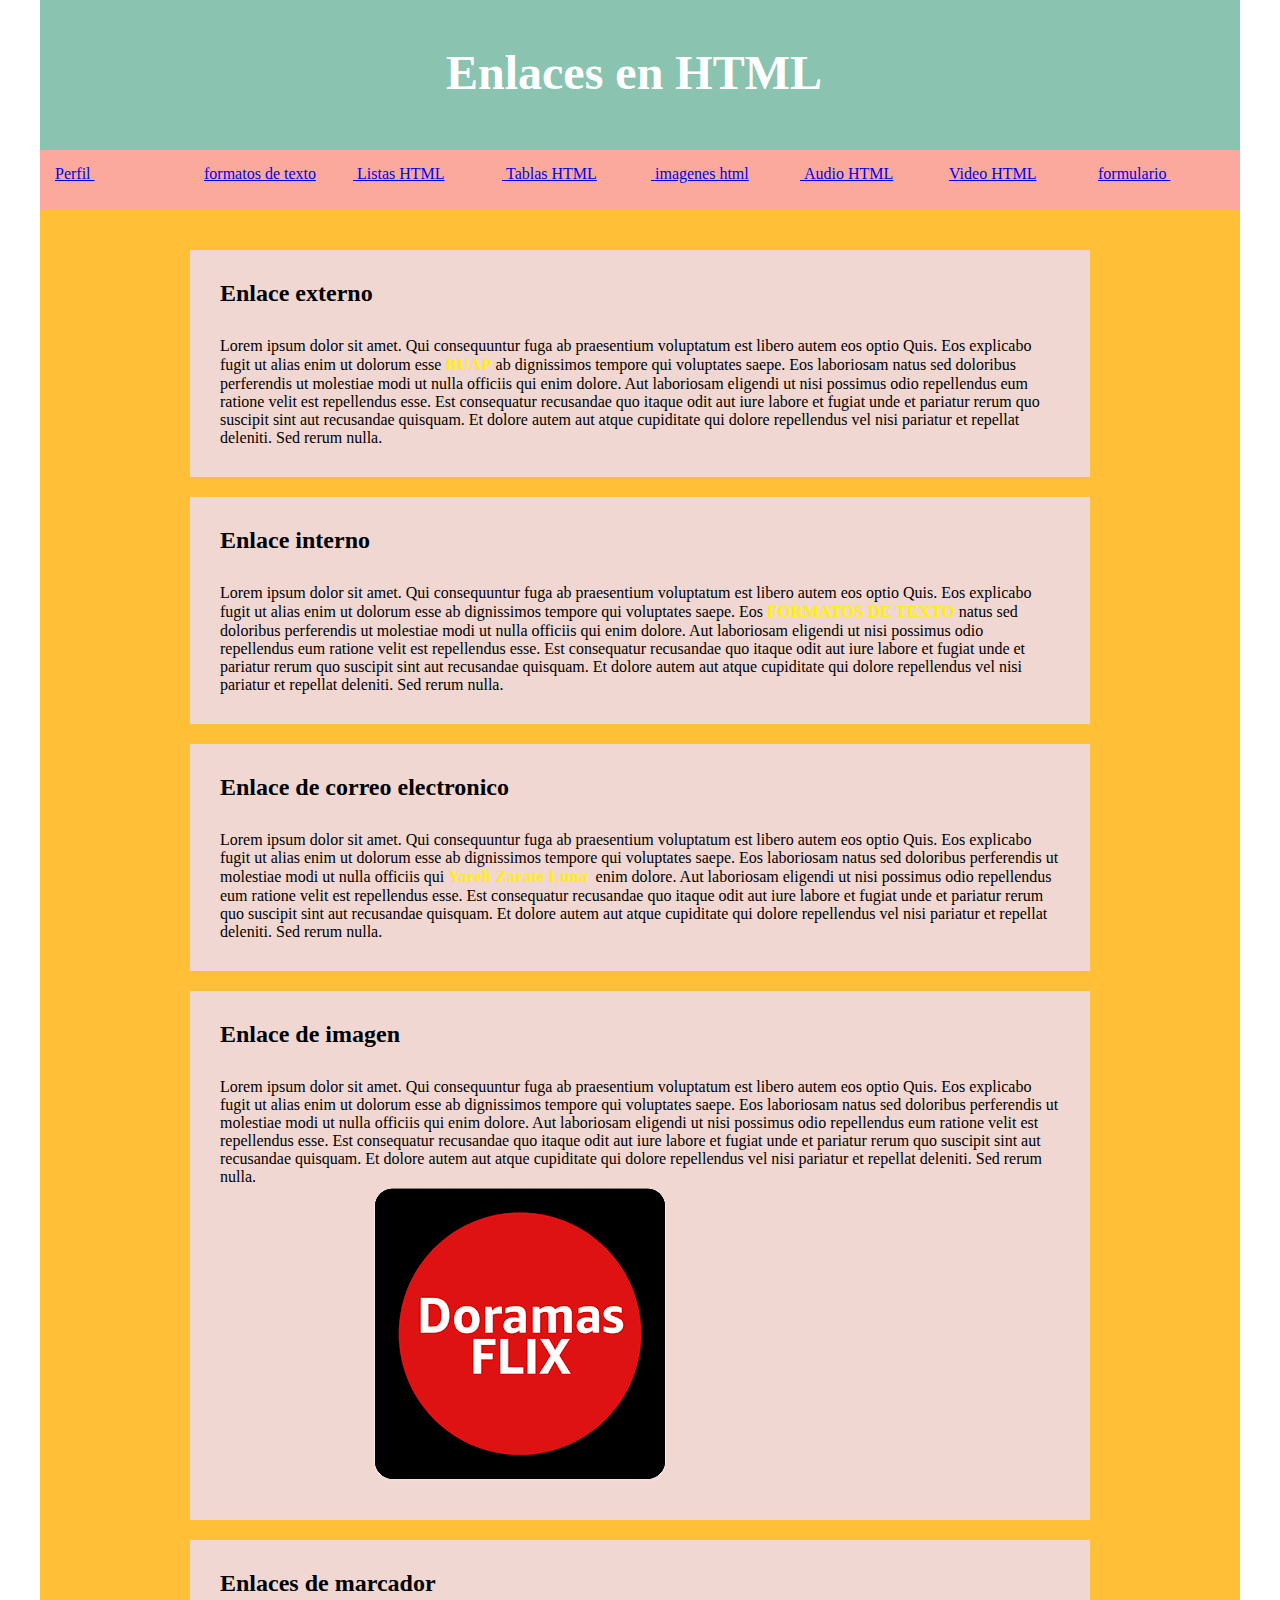
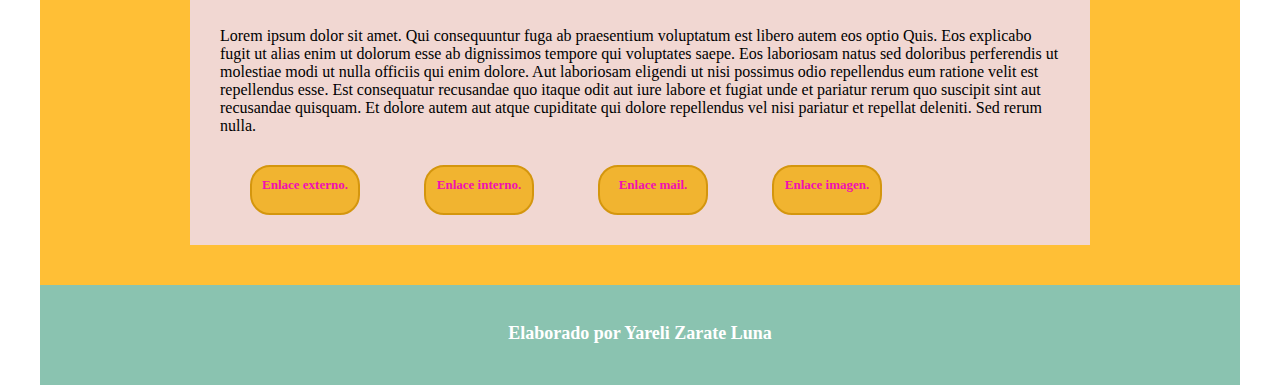
<file: HTML/enlaces.html>
<!doctype html>
<html>
<head>
<meta charset="utf-8">
<title>enlaces</title>
<link href="style_page_2.css" rel="stylesheet" type="text/css">
</head>

<body>
<header>
  <h1>Enlaces en HTML&nbsp;</h1>
</header>
<nav> 
	<ul id="Menu">
	<li><a href="../index.html">Perfil&nbsp;</a></li>
    <li><a href="formatos.html">formatos de texto</a></li>
    <li><a href="listas.html">&nbsp;Listas HTML</a></li>
    <li><a href="tablas.html">&nbsp;Tablas HTML</a></li>
   <li><a href="imagenes.html">&nbsp;imagenes html</a></li>
    <li><a href="audio.html">&nbsp;Audio HTML</a></li>
    <li><a href="video.html">Video HTML</a></li>
    <li><a href="formulario.html">formulario&nbsp;</a></li>
  </ul>
	</nav>
<main>
  <section>
    <h2 id="m1">Enlace externo</h2>
    <p>Lorem ipsum dolor sit amet. Qui consequuntur fuga ab praesentium voluptatum est libero autem eos optio Quis. Eos explicabo fugit ut alias enim ut dolorum esse <a href="https://www.buap.mx" title="Benemerita Universidad Aútonoma de Puebla" target="_self">BUAP</a> ab dignissimos tempore qui voluptates saepe. Eos laboriosam natus sed doloribus perferendis ut molestiae modi ut nulla officiis qui enim dolore. Aut laboriosam eligendi ut nisi possimus odio repellendus eum ratione velit est repellendus esse.
Est consequatur recusandae quo itaque odit aut iure labore et fugiat unde et pariatur rerum quo suscipit sint aut recusandae quisquam. Et dolore autem aut atque cupiditate qui dolore repellendus vel nisi pariatur et repellat deleniti. Sed rerum nulla.
</p>
  </section>
  <section>
    <h2 id="m2">Enlace interno&nbsp;</h2>
    <p>Lorem ipsum dolor sit amet. Qui consequuntur fuga ab praesentium voluptatum est libero autem eos optio Quis. Eos explicabo fugit ut alias enim ut dolorum esse ab dignissimos tempore qui voluptates saepe. Eos <a href="formatos.html" target="_blank">FORMATOS DE TEXTO</a> natus sed doloribus perferendis ut molestiae modi ut nulla officiis qui enim dolore. Aut laboriosam eligendi ut nisi possimus odio repellendus eum ratione velit est repellendus esse.
      Est consequatur recusandae quo itaque odit aut iure labore et fugiat unde et pariatur rerum quo suscipit sint aut recusandae quisquam. Et dolore autem aut atque cupiditate qui dolore repellendus vel nisi pariatur et repellat deleniti. Sed rerum nulla. </p>
  </section>
  <section>
    <h2 id="m3">Enlace de correo electronico</h2>
    <p>Lorem ipsum dolor sit amet. Qui consequuntur fuga ab praesentium voluptatum est libero autem eos optio Quis. Eos explicabo fugit ut alias enim ut dolorum esse ab dignissimos tempore qui voluptates saepe. Eos laboriosam natus sed doloribus perferendis ut molestiae modi ut nulla officiis qui <a href="mailto: yareli.zaratel@alumno.buap.mx">Yareli Zarate Luna</a>&nbsp; enim dolore. Aut laboriosam eligendi ut nisi possimus odio repellendus eum ratione velit est repellendus esse.
    Est consequatur recusandae quo itaque odit aut iure labore et fugiat unde et pariatur rerum quo suscipit sint aut recusandae quisquam. Et dolore autem aut atque cupiditate qui dolore repellendus vel nisi pariatur et repellat deleniti. Sed rerum nulla. </p>
  </section>
  <section>
    <h2 id="m4">Enlace de imagen</h2>
    <p>Lorem ipsum dolor sit amet. Qui consequuntur fuga ab praesentium voluptatum est libero autem eos optio Quis. Eos explicabo fugit ut alias enim ut dolorum esse ab dignissimos tempore qui voluptates saepe. Eos laboriosam natus sed doloribus perferendis ut molestiae modi ut nulla officiis qui enim dolore. Aut laboriosam eligendi ut nisi possimus odio repellendus eum ratione velit est repellendus esse.
      Est consequatur recusandae quo itaque odit aut iure labore et fugiat unde et pariatur rerum quo suscipit sint aut recusandae quisquam. Et dolore autem aut atque cupiditate qui dolore repellendus vel nisi pariatur et repellat deleniti. Sed rerum nulla. </p>
  <a href="https://doramasflix.co/" target="_blank"> <img src="../MEDIOS/unnamed (1).png" width="600" height="300" alt=""/> </a> </section>
  <section>
    <h2>Enlaces de marcador&nbsp;</h2>
    <p>Lorem ipsum dolor sit amet. Qui consequuntur fuga ab praesentium voluptatum est libero autem eos optio Quis. Eos explicabo fugit ut alias enim ut dolorum esse ab dignissimos tempore qui voluptates saepe. Eos laboriosam natus sed doloribus perferendis ut molestiae modi ut nulla officiis qui enim dolore. Aut laboriosam eligendi ut nisi possimus odio repellendus eum ratione velit est repellendus esse.
      Est consequatur recusandae quo itaque odit aut iure labore et fugiat unde et pariatur rerum quo suscipit sint aut recusandae quisquam. Et dolore autem aut atque cupiditate qui dolore repellendus vel nisi pariatur et repellat deleniti. Sed rerum nulla. </p>
    <ul id="menu_interno">
      <li><a href="#m1">Enlace externo.</a></li>
      <li><a href="#m2">Enlace interno.</a></li>
      <li><a href="#m3">Enlace mail.</a></li>
      <li><a href="#m4">Enlace imagen.</a></li>
    </ul>
  </section>
</main>
<footer>
  <h6>Elaborado por Yareli Zarate Luna</h6>
</footer>
</body>
</html>
</file>
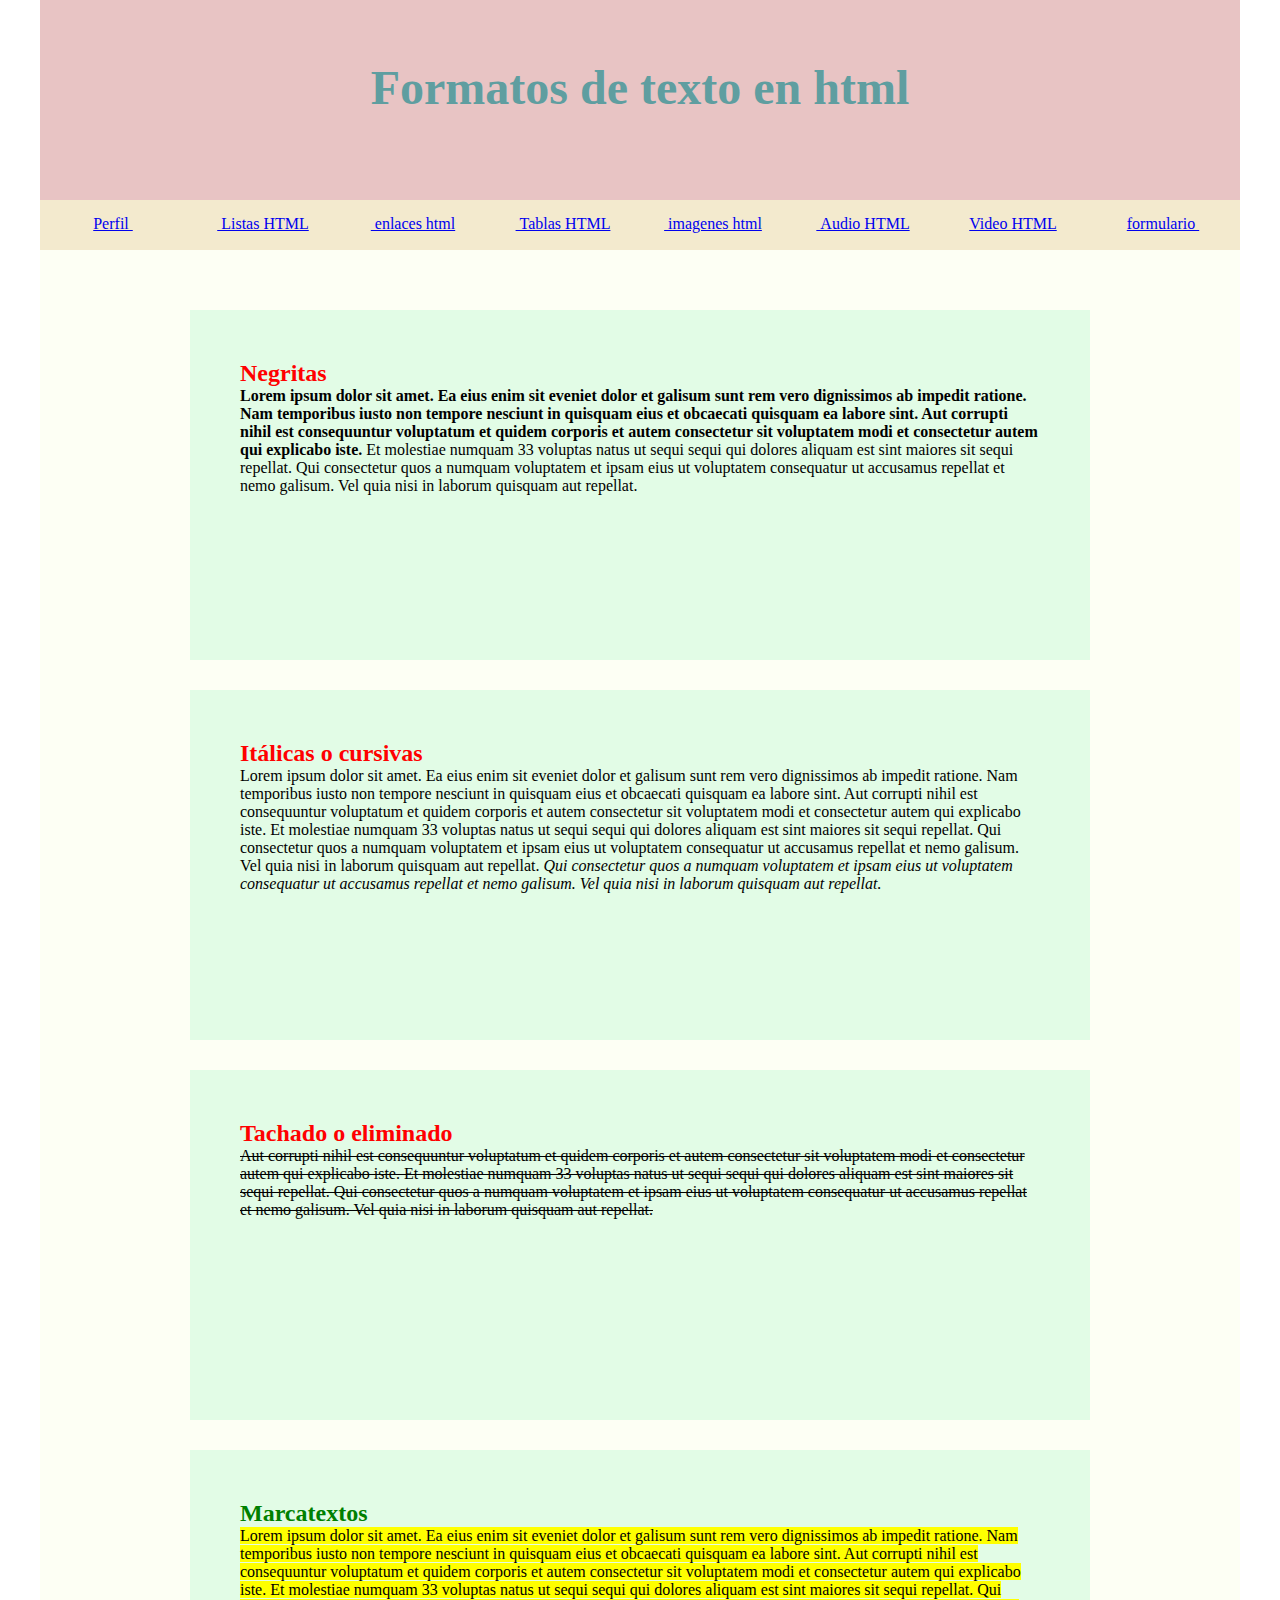
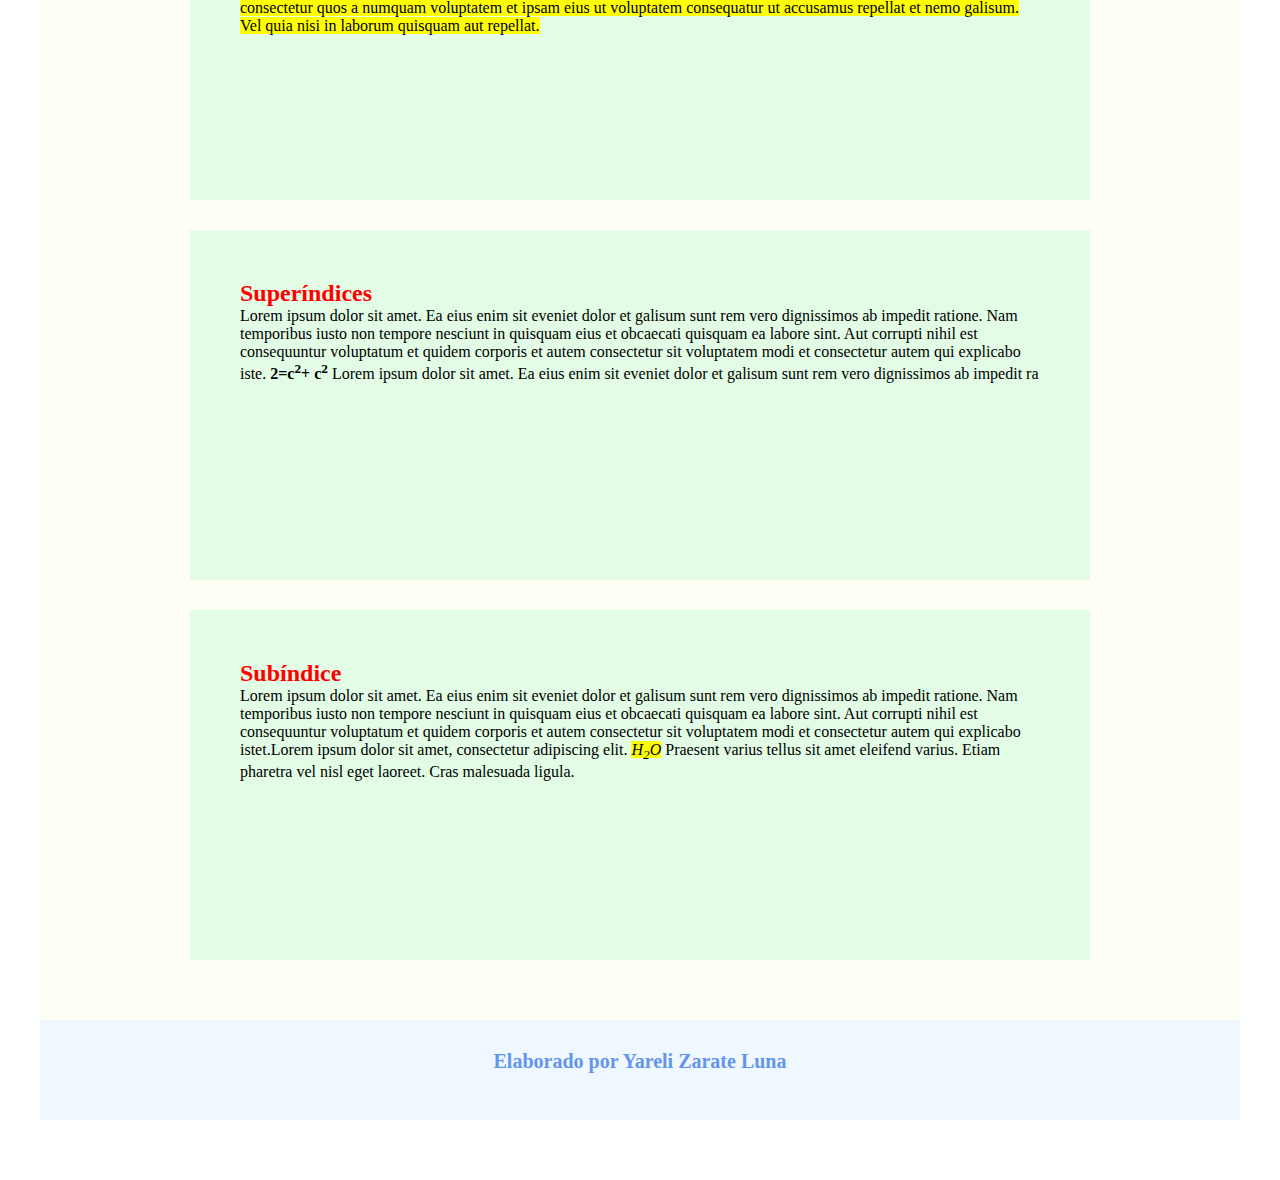
<file: HTML/formatos.html>
<h tml>
	<head>
	<title>formatos de texto</title>
		<style type="text/css">
			*{
				margin: 0;
				padding: 0;
			}
			header, nav,main,footer{
				width: 1200px;
				margin: 0 auto;
			}
			  header{
				height: 200px;
				background-color: #E8C4C4;
			}
			nav{
    height: 50px;
    background-color: #F3EACE;
    color: #FC9697;
			}    
			main{
				height: auto;   
				background-color: #FDFFF4;
				padding: 30px 0;
			}
			footer{
				height: 100px;
				background-color: aliceblue;
			}
			header h1{
    width: 900px;
    height: 90px;
    margin: 0 auto;
    color: cadetblue;
    text-align: center;
    padding: 60PX;
    font-weight: bold;
    font-size: 48px;
			}	
			footer h6 {
				width: 800px;
				height: inherit;
				margin: 0 auto;
				color: cornflowerblue;
				text-align: center;
			}
			h2{
			   color:red;
			   }	
			p{
				color:black;
			}
			section{
				width: 800px;
				height: 250px; 
				background: #E2FCE6;
				margin: 30px auto;
				padding: 50px;
					
			}
			   #menu {
    padding-left: 0px;
    width: 110%;
}
        #menu li {
    width: 116px;
    padding: 15;
    display: inline-block;
    text-align: center;
}
        body footer h6 {
    font-size: 20px;
    padding: 30PX;
    text-align: center;
}
        </style>	   
	</head>

	<body>
		<header>
			<h1>Formatos de texto en html</h1>
		</header>
		<nav>
		  <ul id="menu">
	<li><a href="../index.html">Perfil&nbsp;</a></li>
    <li><a href="listas.html">&nbsp;Listas HTML</a></li>
    <li><a href="enlaces.html">&nbsp;enlaces html</a></li>
    <li><a href="tablas.html">&nbsp;Tablas HTML</a></li>
    <li><a href="imagenes.html">&nbsp;imagenes html</a></li>
    <li><a href="audio.html">&nbsp;Audio HTML</a></li>
    <li><a href="video.html">Video HTML</a></li>
    <li><a href="formulario.html">formulario&nbsp;</a></li>
	      </ul>
		</nav>
		<main>
			<section>
				<h2>Negritas</h2>
				<b><p>Lorem ipsum dolor sit amet. Ea eius enim sit eveniet dolor et galisum sunt rem vero dignissimos ab impedit ratione. Nam temporibus iusto non tempore nesciunt in quisquam eius et obcaecati quisquam ea labore sint. Aut corrupti nihil est consequuntur voluptatum et quidem corporis et autem consectetur sit voluptatem modi et consectetur autem qui explicabo iste.</b> Et molestiae numquam 33 voluptas natus ut sequi sequi qui dolores aliquam est sint maiores sit sequi repellat. Qui consectetur quos a numquam voluptatem et ipsam eius ut voluptatem consequatur ut accusamus repellat et nemo galisum. Vel quia nisi in laborum quisquam aut repellat.
				</p>
			</section>
			<section>
				<h2>Itálicas o cursivas</h2>
				<p>
				Lorem ipsum dolor sit amet. Ea eius enim sit eveniet dolor et galisum sunt rem vero dignissimos ab impedit ratione. Nam temporibus iusto non tempore nesciunt in quisquam eius et obcaecati quisquam ea labore sint. Aut corrupti nihil est consequuntur voluptatum et quidem corporis et autem consectetur sit voluptatem modi et consectetur autem qui explicabo iste. Et molestiae numquam 33 voluptas natus ut sequi sequi qui dolores aliquam est sint maiores sit sequi repellat. Qui consectetur quos a numquam voluptatem et ipsam eius ut voluptatem consequatur ut accusamus repellat et nemo galisum. Vel quia nisi in laborum quisquam aut repellat. <i> Qui consectetur quos a numquam voluptatem et ipsam eius ut voluptatem consequatur ut accusamus repellat et nemo galisum. Vel quia nisi in laborum quisquam aut repellat.</i>
				</p>
			</section>
			<section>
				<h2>Tachado o eliminado</h2>
				<p>
				<del> Aut corrupti nihil est consequuntur voluptatum et quidem corporis et autem consectetur sit voluptatem modi et consectetur autem qui explicabo iste. Et molestiae numquam 33 voluptas natus ut sequi sequi qui dolores aliquam est sint maiores sit sequi repellat. Qui consectetur quos a numquam voluptatem et ipsam eius ut voluptatem consequatur ut accusamus repellat et nemo galisum. Vel quia nisi in laborum quisquam aut repellat.
				</p>	
			</section>
			<section>
				<h2 style="color:green;">Marcatextos</h2>
				<p>
				<mark>Lorem ipsum dolor sit amet. Ea eius enim sit eveniet dolor et galisum sunt rem vero dignissimos ab impedit ratione. Nam temporibus iusto non tempore nesciunt in quisquam eius et obcaecati quisquam ea labore sint. Aut corrupti nihil est consequuntur voluptatum et quidem corporis et autem consectetur sit voluptatem modi et consectetur autem qui explicabo iste. Et molestiae numquam 33 voluptas natus ut sequi sequi qui dolores aliquam est sint maiores sit sequi repellat. Qui consectetur quos a numquam voluptatem et ipsam eius ut voluptatem consequatur ut accusamus repellat et nemo galisum. Vel quia nisi in laborum quisquam aut repellat.
				</p>	
			</section>
			<section>
				<h2>Superíndices</h2>
				<p style="color: black;">
				Lorem ipsum dolor sit amet. Ea eius enim sit eveniet dolor et galisum sunt rem vero dignissimos ab impedit ratione. Nam temporibus iusto non tempore nesciunt in quisquam eius et obcaecati quisquam ea labore sint. Aut corrupti nihil est consequuntur voluptatum et quidem corporis et autem consectetur sit voluptatem modi et consectetur autem qui explicabo iste. <b h<sup>2</sup>=c<sup>2</sup>+ c<sup>2</sup></b> </b> Lorem ipsum dolor sit amet. Ea eius enim sit eveniet dolor et galisum sunt rem vero dignissimos ab impedit ra
				</p>	
			</section>			<section>
				<h2>Subíndice</h2>
				<p>
				Lorem ipsum dolor sit amet. Ea eius enim sit eveniet dolor et galisum sunt rem vero dignissimos ab impedit ratione. Nam temporibus iusto non tempore nesciunt in quisquam eius et obcaecati quisquam ea labore sint. Aut corrupti nihil est consequuntur voluptatum et quidem corporis et autem consectetur sit voluptatem modi et consectetur autem qui explicabo istet.Lorem ipsum dolor sit amet, consectetur adipiscing elit. <mark><i>H<sub>2</sub>O</i></mark> Praesent varius tellus sit amet eleifend varius. Etiam pharetra vel nisl eget laoreet. Cras malesuada ligula.
				</p>	
			</section>
		</main>
		<footer>
                                    <h6> Elaborado por Yareli Zarate Luna </h6>
                       </footer>
	<body>
</html>
</file>
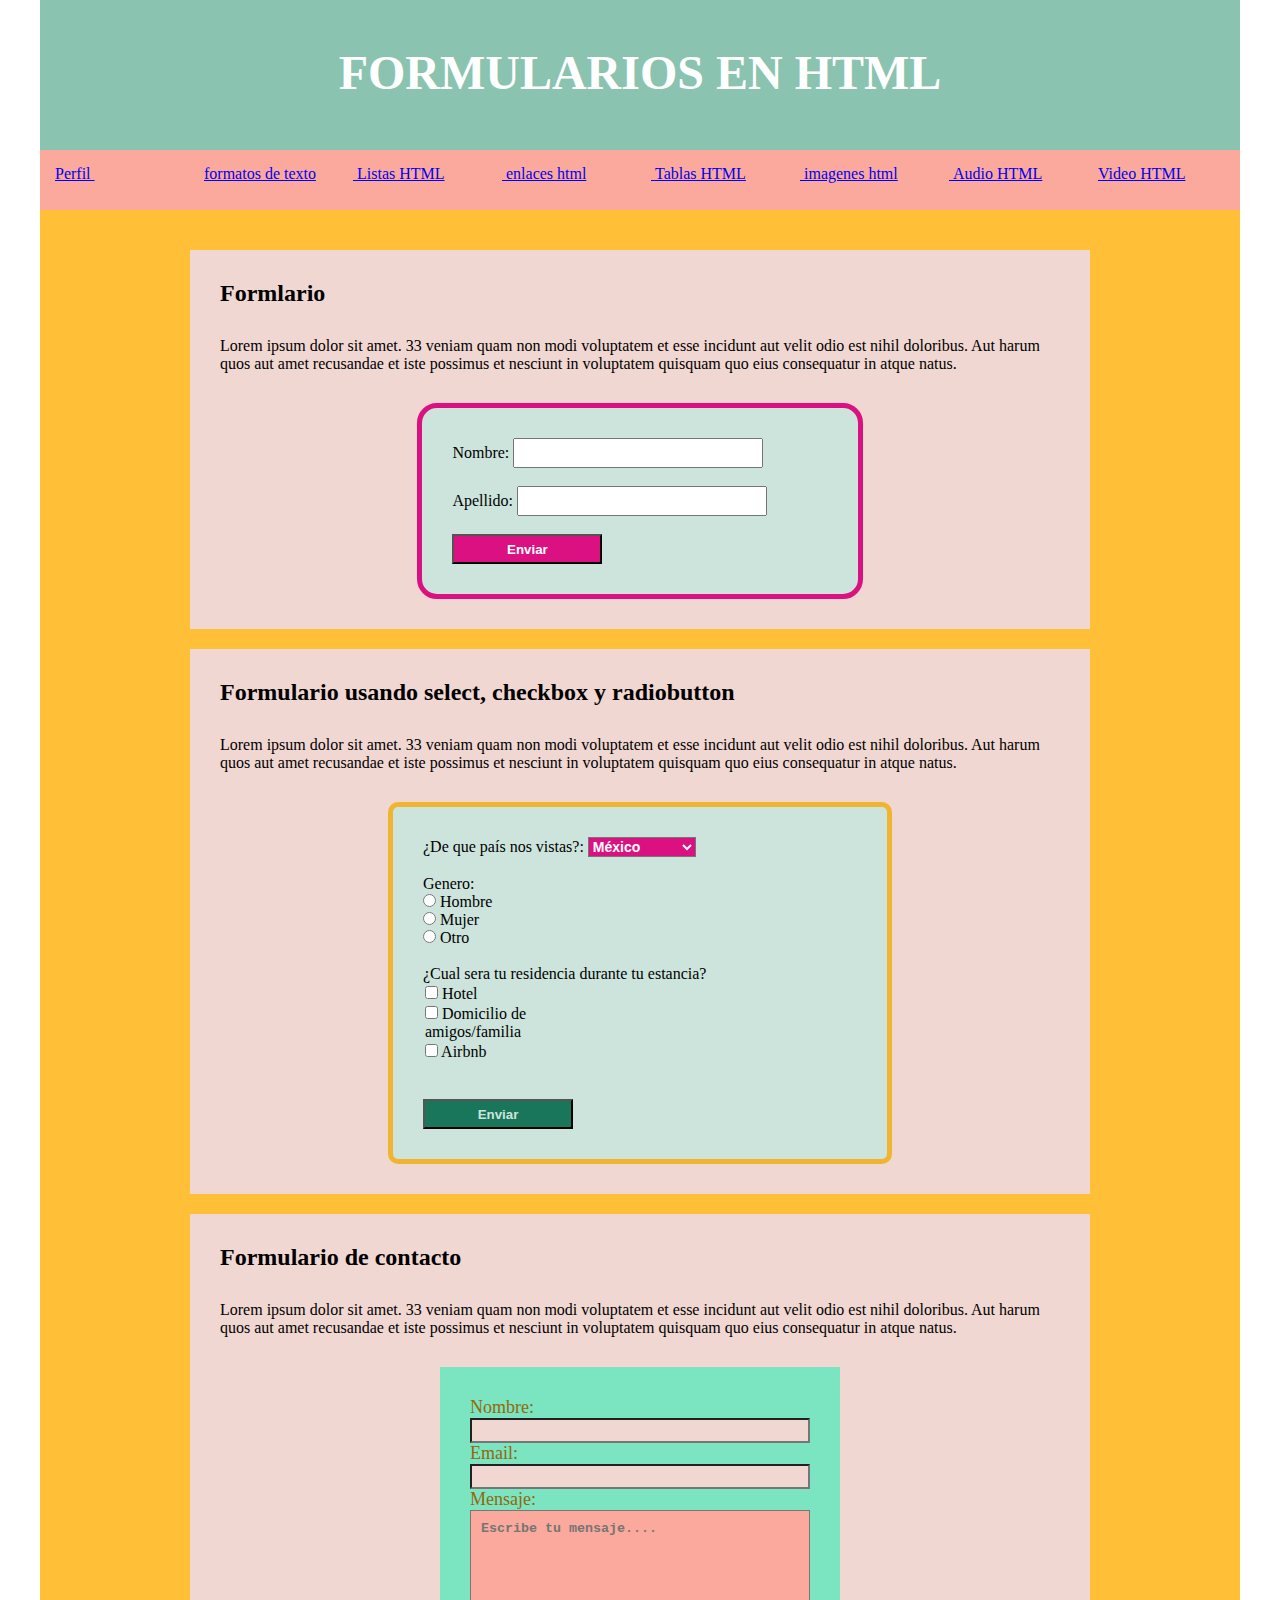
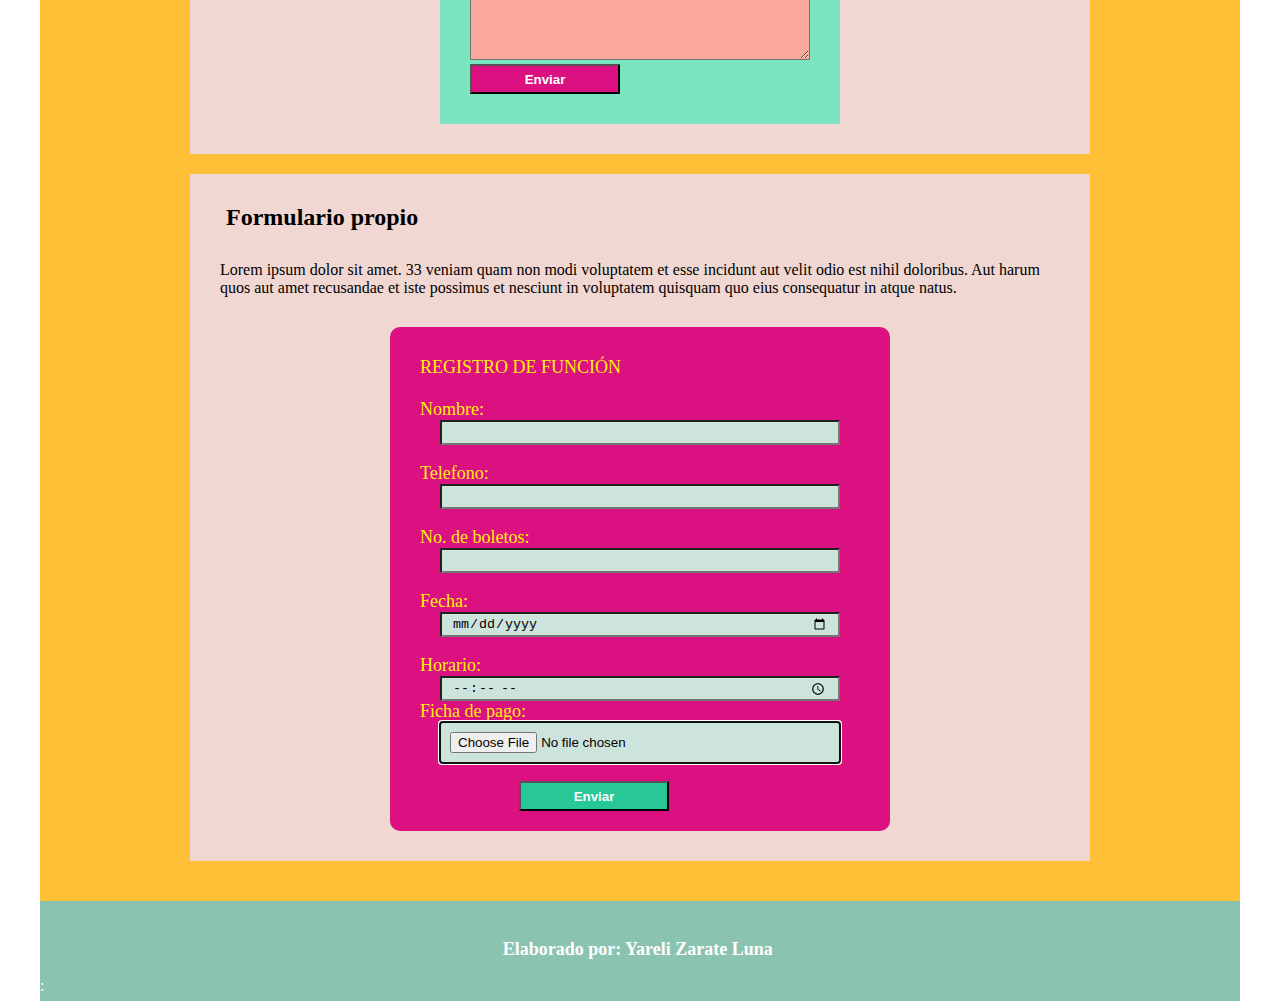
<file: HTML/formulario.html>
<!doctype html>
<html>
<head>
<meta charset="utf-8">
<title>formularios</title>
<link href="style_page_2.css" rel="stylesheet" type="text/css">
</head>
<body>
<header>
  <h1>FORMULARIOS EN HTML</h1>
</header>
    <nav>
	<ul id="Menu">
	<li><a href="../index.html">Perfil&nbsp;</a></li>
   <li><a href="formatos.html">formatos de texto</a></li>
    <li><a href="listas.html">&nbsp;Listas HTML</a></li>
    <li><a href="enlaces.html">&nbsp;enlaces html</a></li>
    <li><a href="tablas.html">&nbsp;Tablas HTML</a></li>
    <li><a href="imagenes.html">&nbsp;imagenes html</a></li>
    <li><a href="audio.html">&nbsp;Audio HTML</a></li>
    <li><a href="video.html">Video HTML</a></li>
	</ul>	
	</nav>
<main>
  <section>
    <h2>Formlario</h2>
    <p>Lorem ipsum dolor sit amet. 33 veniam quam non modi voluptatem et esse incidunt aut velit odio est nihil doloribus. Aut harum quos aut amet recusandae et iste possimus et nesciunt in voluptatem quisquam quo eius consequatur in atque natus.</p>
    <form id="form1" name="form1" method="post">
      <label for="NOMBRE">Nombre:</label>
      <input type="text" name="NOMBRE" id="NOMBRE">
		<br> <br>
		
      <label for="textfield">Apellido:</label>
      <input type="text" name="apellido" id="apellido">
		<br> <br>
		
      <input type="submit" name="boton1" id="boton1" value="Enviar">
      
    </form>
  </section>
  <section>
    <h2>Formulario usando select, checkbox y radiobutton</h2>
    <p>Lorem ipsum dolor sit amet. 33 veniam quam non modi voluptatem et esse incidunt aut velit odio est nihil doloribus. Aut harum quos aut amet recusandae et iste possimus et nesciunt in voluptatem quisquam quo eius consequatur in atque natus.</p>
    <form id="form2" name="form2" method="post">
      <label for="pais">¿De que país nos vistas?:</label>
      <select name="pais" id="pais">
        <option value="MX">México</option>
        <option value="USA">Estados Unidos</option>
        <option value="ES">España</option>
        <option value="AR">Argentina</option>
        <option value="CO">Colombia</option>
        <option value="IT">Italia</option>
      </select>
		<br>
		<br>
      <label>Genero:&nbsp;</label>
      <p>
        <label>
          <input type="radio" name="Genero" value="hombre" id="Genero_0">
          Hombre</label>
        <br>
        <label>
          <input type="radio" name="Genero" value="mujer" id="Genero_1">
          Mujer</label>
        <br>
        <label>
          <input type="radio" name="Genero" value="otro" id="Genero_2">
          Otro</label>
        <br>
      </p>
		<br>
      <label>¿Cual sera tu residencia durante tu estancia?</label>
      <table width="200">
        <tr>
          <td><label>
            <input type="checkbox" name="Residencia_temporal" value="Hotel" id="Residencia_temporal_0">
            Hotel</label></td>
        </tr>
        <tr>
          <td><label>
            <input type="checkbox" name="Residencia_temporal" value="Particular" id="Residencia_temporal_1">
            Domicilio de amigos/familia</label></td>
        </tr>
        <tr>
          <td><label>
            <input type="checkbox" name="Residencia_temporal" value="airbnb" id="Residencia_temporal_2">
            Airbnb</label></td>
        </tr>
      </table>
<br>
      <br>
      <input type="submit" name="boton2" id="boton2" value="Enviar">
    </form>
  </section>
  <section>
    <h2>Formulario de contacto</h2>
    <p>Lorem ipsum dolor sit amet. 33 veniam quam non modi voluptatem et esse incidunt aut velit odio est nihil doloribus. Aut harum quos aut amet recusandae et iste possimus et nesciunt in voluptatem quisquam quo eius consequatur in atque natus.</p>
      <form action="procesamiento.html" method="get" name="form3" id="form3" autocomplete="off">
      <label for="nombre">Nombre:</label>
      <input name="nombre" type="text" required="required" id="nombre" form="form3">
      <label for="email">Email:</label>
      <input name="email" type="email" id="email">
      <label for="mensaje">Mensaje:</label>
      <textarea name="mensaje" rows="6" maxlength="150" id="mensaje" placeholder="Escribe tu mensaje...."></textarea>
      <input type="submit" name="boton3" id="boton3" value="Enviar">
	  </form>
  </section>
<section>
    <h2>&nbsp;Formulario propio</h2>
    <p>Lorem ipsum dolor sit amet. 33 veniam quam non modi voluptatem et esse incidunt aut velit odio est nihil doloribus. Aut harum quos aut amet recusandae et iste possimus et nesciunt in voluptatem quisquam quo eius consequatur in atque natus.</p>
    <form id="form4" name="form4" method="post">
   
      <label>REGISTRO DE FUNCIÓN<br>
        <br>
      </label>
      <label for="textfield">Nombre:</label>
      <input type="text" name="textfield" id="textfield">
      <br>
<br>
      <label for="telefono">Telefono:</label>
      <input type="tel" name="telefono" id="telefono">
      <br>
<br>
      <label for="numero">No. de boletos:</label>
      <input type="number" name="numero" id="numero">
      <br>
<br>
      <label for="fecha">Fecha:</label>
      <input type="date" name="fecha" id="fecha">
      <br>
<br>
      <label for="horario">Horario:</label>
      <input type="time" name="horario" id="horario">
      <label for="ARCHIVO">Ficha de pago:</label>
      <input name="ARCHIVO" type="file" autofocus="autofocus" required="required" id="ARCHIVO" form="form4">
<br>
	  <br>
      <input type="submit" name="submit" id="submit" value="Enviar">
    </form>
</section>
</main>
<footer>
  <h6>Elaborado por: Yareli Zarate Luna&nbsp;</h6>
  <p>:&nbsp;</p>
</footer>
</body>
</html>
</file>
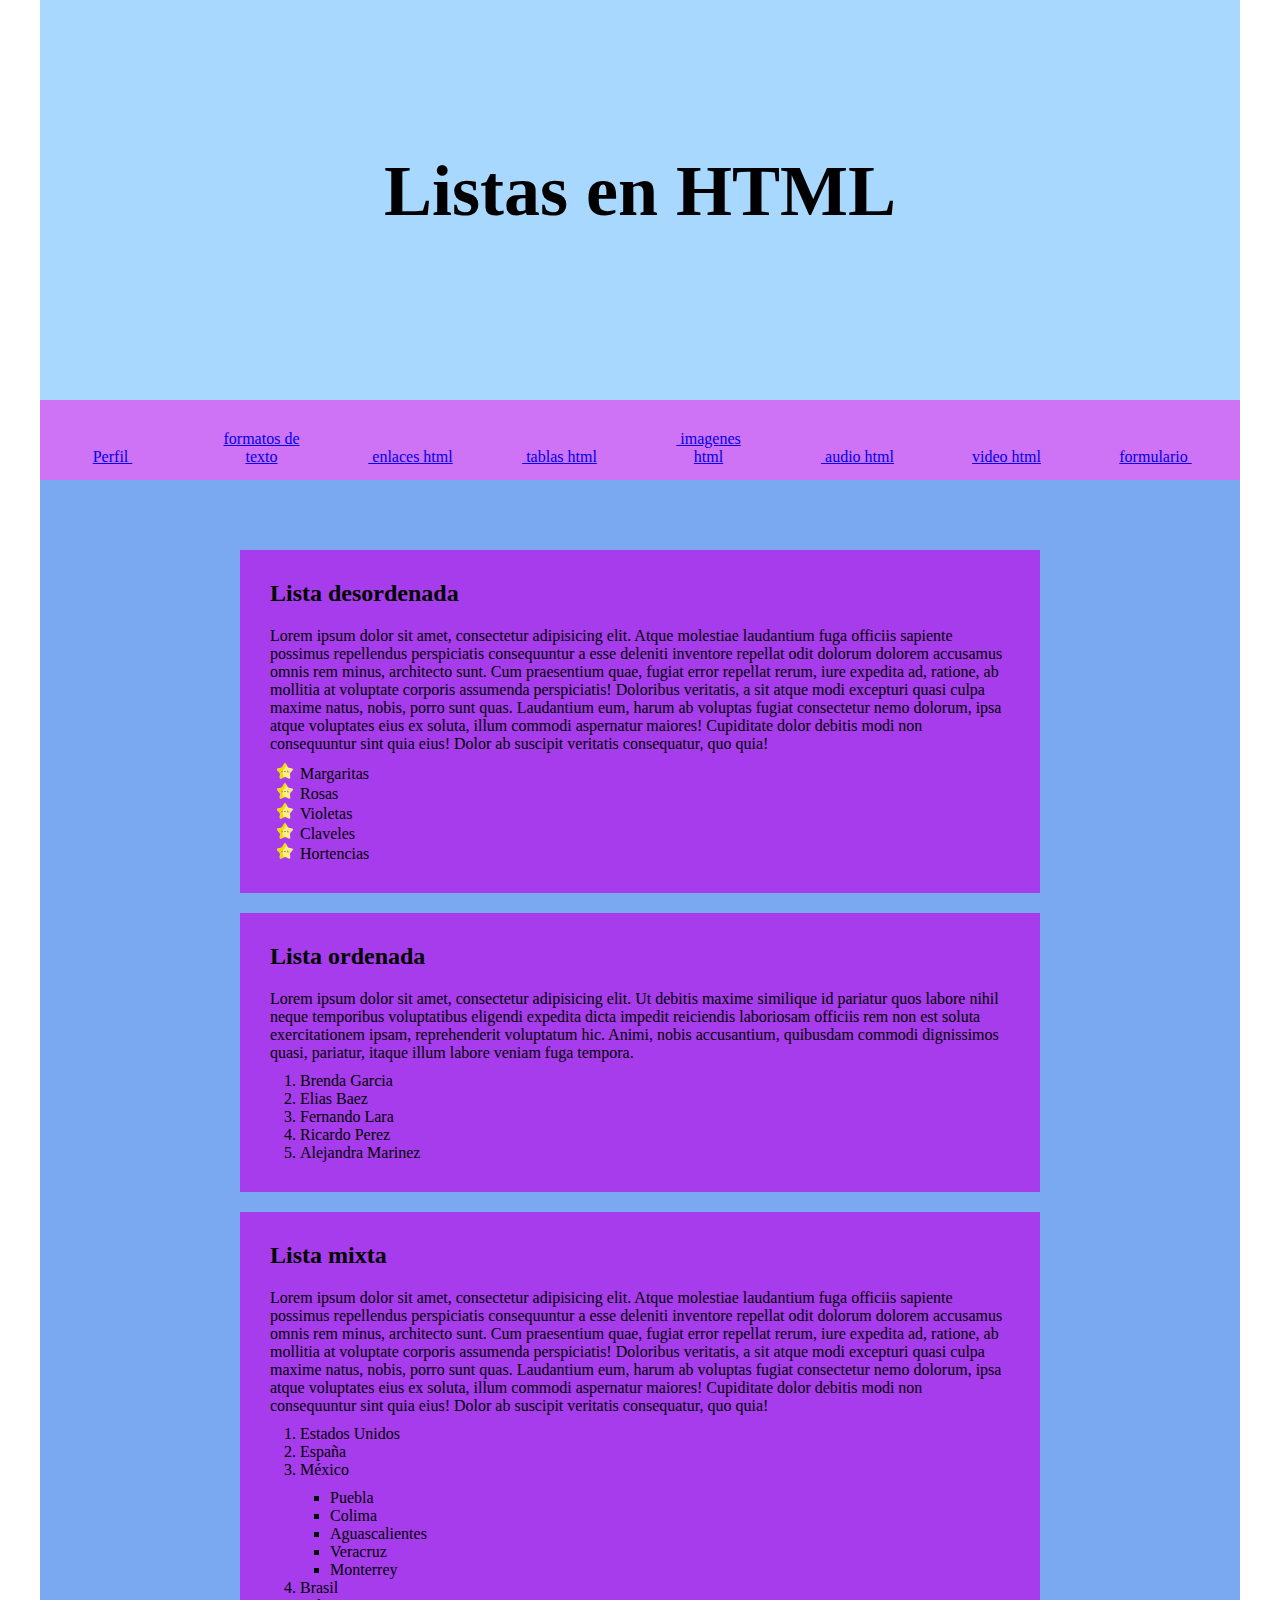
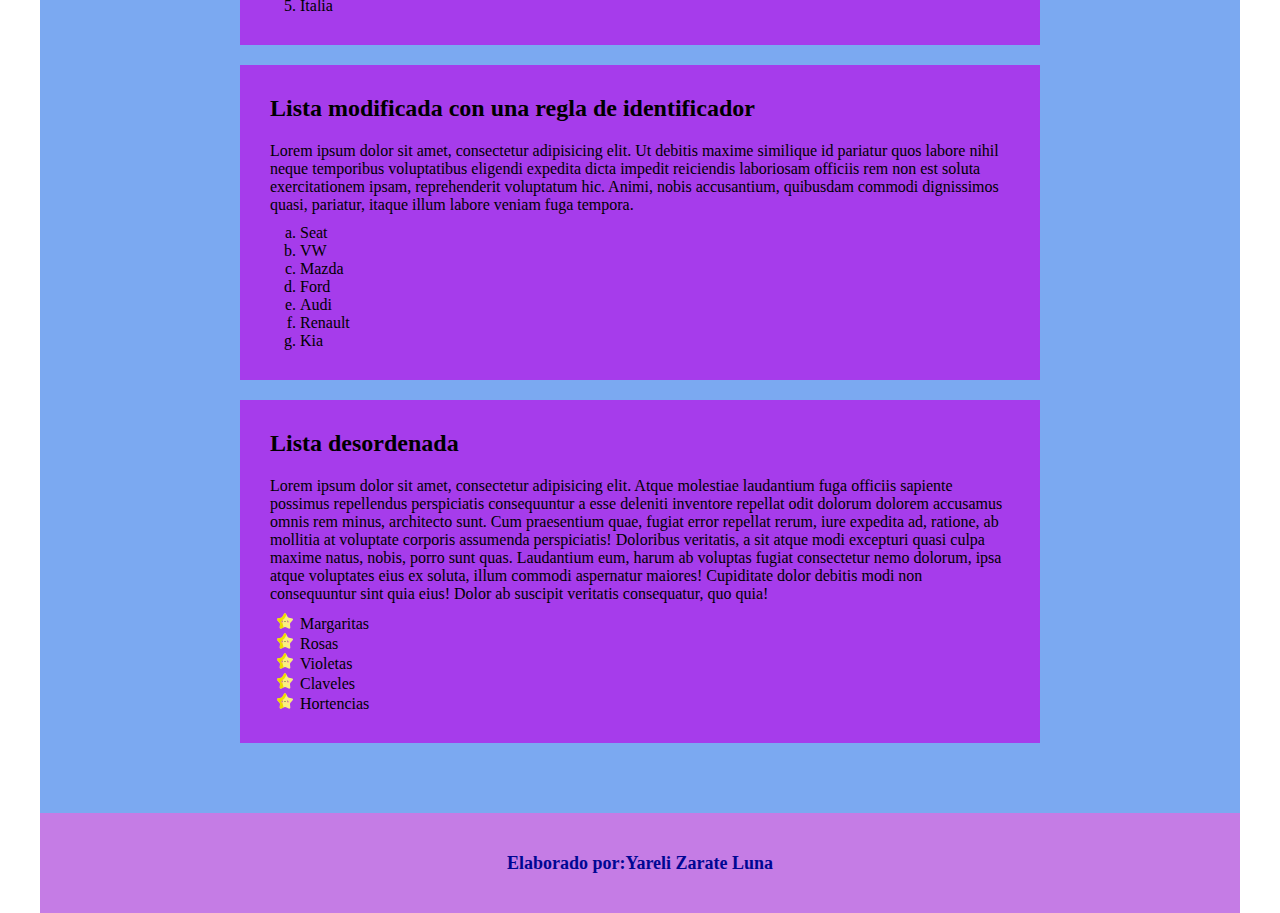
<file: HTML/listas.html>
<!doctype html>
<html>
<head>
	<meta charset="utf-8">
<title>listas html</title>
<style type="text/css">
body header {
	height: 400px;
	background-color: #A9D8FF;
	padding-top: 150px;
}
body header, body nav, body main, body footer {
	width: 1200px;
	margin-right: auto;
	margin-left: auto;
}
body nav {
    background-color: #CE73F5;
    height: 80px;
    color: #A63CEB;
}
body main {
	padding: 50px;
	background-color: #7BA9F1;
}
body footer {
	background-color: #C57CE5;
	height: 100px;
	padding-top: 40px;
}
* {
	padding: 0;
	margin: 0;
	-webkit-box-sizing: border-box;
	-moz-box-sizing: border-box;
	box-sizing: border-box;
}
body header h1 {
	width: 800px;
	height: 100px;
	margin-left: auto;
	margin-right: auto;
	text-align: center;
	font-size: 72px;
}
body footer h6 {
	text-align: center;
	font-size: 18px;
	color: #000793;
	height: 20px;
}
body main section {
    width: 800px;
    background-color: #A63CEB;
    margin-top: 20px;
    margin-bottom: 20px;
    margin-left: auto;
    padding: 30px;
    margin-right: auto;
    height: auto;
}
main section h2 {
	padding-bottom: 20px;
}
section ul  , section ol{
	padding-right: 30px;
	padding-left: 30px;
	padding-top: 10px;
}
#lista_1 li {
    list-style-type: lower-alpha;
}
section ul li {
    list-style-type: square;
}
.lista_2 li {
    list-style-image: url(../MEDIOS/favorito.png);
}
#menu {
}
#menu li {
    padding: 30px;
    list-style-type: none;
    width: 145px;
    display: inline-block;
    text-align: center;
}
</style>
</head>

<body>
<header>
  <h1>Listas en HTML</h1>
</header>
<nav>
  <ul id="menu">
	 <li><a href="../index.html">Perfil&nbsp;</a></li>
	<li><a href="formatos.html">formatos de texto</a></li>
    <li><a href="enlaces.html">&nbsp;enlaces html</a></li>
    <li><a href="tablas.html">&nbsp;tablas html</a></li>
    <li><a href="imagenes.html">&nbsp;imagenes html</a></li>
    <li><a href="audio.html">&nbsp;audio html</a></li>
    <li><a href="video.html">video html</a></li>
    <li><a href="formulario.html">formulario&nbsp;</a></li>
  </ul>
</nav>
<main>
  <section>
    <h2>Lista desordenada</h2>
    <p>Lorem ipsum dolor sit amet, consectetur adipisicing elit. Atque molestiae laudantium fuga officiis sapiente possimus repellendus perspiciatis consequuntur a esse deleniti inventore repellat odit dolorum dolorem accusamus omnis rem minus, architecto sunt. Cum praesentium quae, fugiat error repellat rerum, iure expedita ad, ratione, ab mollitia at voluptate corporis assumenda perspiciatis! Doloribus veritatis, a sit atque modi excepturi quasi culpa maxime natus, nobis, porro sunt quas. Laudantium eum, harum ab voluptas fugiat consectetur nemo dolorum, ipsa atque voluptates eius ex soluta, illum commodi aspernatur maiores! Cupiditate dolor debitis modi non consequuntur sint quia eius! Dolor ab suscipit veritatis consequatur, quo quia!</p>
	  <ul class="lista_2">
	  <li> Margaritas </li>
	  <li> Rosas</li>
	  <li> Violetas </li>
	  <li> Claveles </li>
	  <li> Hortencias </li>
	  </ul>
  </section>
<section>
    <h2>Lista ordenada&nbsp;</h2>
    <p>Lorem ipsum dolor sit amet, consectetur adipisicing elit. Ut debitis maxime similique id pariatur quos labore nihil neque temporibus voluptatibus eligendi expedita dicta impedit reiciendis laboriosam officiis rem non est soluta exercitationem ipsam, reprehenderit voluptatum hic. Animi, nobis accusantium, quibusdam commodi dignissimos quasi, pariatur, itaque illum labore veniam fuga tempora.</p>
    <ol>
      <li>Brenda Garcia</li>
      <li>Elias Baez</li>
      <li>Fernando Lara</li>
      <li>Ricardo Perez&nbsp; &nbsp;</li>
<li>Alejandra Marinez&nbsp;</li>
    </ol>
</section>
  <section>
    <h2>Lista mixta</h2>
    <p>Lorem ipsum dolor sit amet, consectetur adipisicing elit. Atque molestiae laudantium fuga officiis sapiente possimus repellendus perspiciatis consequuntur a esse deleniti inventore repellat odit dolorum dolorem accusamus omnis rem minus, architecto sunt. Cum praesentium quae, fugiat error repellat rerum, iure expedita ad, ratione, ab mollitia at voluptate corporis assumenda perspiciatis! Doloribus veritatis, a sit atque modi excepturi quasi culpa maxime natus, nobis, porro sunt quas. Laudantium eum, harum ab voluptas fugiat consectetur nemo dolorum, ipsa atque voluptates eius ex soluta, illum commodi aspernatur maiores! Cupiditate dolor debitis modi non consequuntur sint quia eius! Dolor ab suscipit veritatis consequatur, quo quia!</p>
	  <ol>
	  	<li>Estados Unidos</li>
		 <li>España</li>
		 <li>México</li>
		 <ul>
			<li>Puebla</li>
			<li>Colima</li>
			<li>Aguascalientes</li>
			<li> Veracruz</li>
			<li>Monterrey</li>
		  </ul>
		  <li>Brasil</li>
		  <li>Italia</li>
	  </ol>
    </section>
  <section>
    <h2>Lista modificada con una regla de identificador</h2>
    <p>Lorem ipsum dolor sit amet, consectetur adipisicing elit. Ut debitis maxime similique id pariatur quos labore nihil neque temporibus voluptatibus eligendi expedita dicta impedit reiciendis laboriosam officiis rem non est soluta exercitationem ipsam, reprehenderit voluptatum hic. Animi, nobis accusantium, quibusdam commodi dignissimos quasi, pariatur, itaque illum labore veniam fuga tempora.</p>
    <ul id="lista_1">
      <li>Seat</li>
      <li>VW</li>
      <li>Mazda</li>
      <li>Ford&nbsp;</li>
<li>Audi</li>
      <li>Renault</li>
      <li>Kia&nbsp;</li>
    </ul>
  </section>
  <section>
    <h2>Lista desordenada</h2>
    <p>Lorem ipsum dolor sit amet, consectetur adipisicing elit. Atque molestiae laudantium fuga officiis sapiente possimus repellendus perspiciatis consequuntur a esse deleniti inventore repellat odit dolorum dolorem accusamus omnis rem minus, architecto sunt. Cum praesentium quae, fugiat error repellat rerum, iure expedita ad, ratione, ab mollitia at voluptate corporis assumenda perspiciatis! Doloribus veritatis, a sit atque modi excepturi quasi culpa maxime natus, nobis, porro sunt quas. Laudantium eum, harum ab voluptas fugiat consectetur nemo dolorum, ipsa atque voluptates eius ex soluta, illum commodi aspernatur maiores! Cupiditate dolor debitis modi non consequuntur sint quia eius! Dolor ab suscipit veritatis consequatur, quo quia!</p>
    <ul class="lista_2">
      <li> Margaritas </li>
      <li> Rosas</li>
      <li> Violetas </li>
      <li> Claveles </li>
      <li> Hortencias </li>
    </ul>
  </section>
</main>
<footer>
  <h6>Elaborado por:Yareli Zarate Luna</h6>
</footer>
</body>
</html>
</file>
<file: HTML/style_page_2.css>
@charset "utf-8";
body header, body nav, body main, body footer {
    width: 1200px;
    margin-right: auto;
    margin-left: auto;
}
body footer h6 {
    font-size: 18px;
    text-align: center;
    color: #FFFFFF;
    padding: 38px;
    height: 25px;
}
body header h1 {
    font-size: 48px;
    text-align: center;
    height: 150px;
    padding-top: 45px;
    background-color: #8AC3B0;
    color: #FFFFFF;
}

body nav {
    height: 60px;
    background-color: #FBA99C;
}
body main {
    background-color: #FFBF36;
    padding: 20px;
    height: auto;
}

body main section {
    width: 900px;
    background-color: #F1D7D2;
    margin-top: 20px;
    margin-right: auto;
    margin-left: auto;
    margin-bottom: 20px;
    padding: 30px;
    height: auto;

}



body footer {
    background-color: #8AC3B0;
    height: 100px;
    color: #FFFFFF;
}
#menu_interno {
    padding-top: 30px;
    margin: 0 auto;
    padding-right: 0px;
    width: 700px;
    display: inline-block;
}
#menu_interno li {
    list-style-type: none;
    display: inline-block;
    margin-right: 30px;
    margin-left: 30px;
    text-align: center;
    background-color: #F1B430;
    width: 110px;
    padding: 10px;
    height: 50px;
    border-radius: 20px;
    border: 2px solid #D4960E;
    font-size: 13px;
    color: #DB1182;
    font-weight: bold;
}






body header {
    background-color: #28C798;
    color: #DB1182;
    height: 150px;
    margin-right: auto;
    margin-left: auto;
}
section p a:link , section p a:visited{
    color: #FFEE0B;
    text-decoration: none;
    font-weight: bold;
    font-size: 17px;
}
section p a:hover {
    color: #35FD2C;
}
#menu_interno li a:link  , #menu_interno li a:visited{
    text-decoration: none;
    color: #F110B0;
    font-weight: bold;
}
#menu_interno li a:hover {
    color: #51DBAD;
    text-shadow: 7px 0px 9px #FFEE0B;
}


section p a:active {
    color: #FF0000;
    text-decoration: underline;
    font-weight: normal;
}



* {
    padding: 0;
    margin: 0;
    -webkit-box-sizing: border-box;
    -moz-box-sizing: border-box;
    box-sizing: border-box;
}
main section h2 {
    padding-bottom: 30px;
}
#menu_interno {
}
#m1 {
}
#Menu {
}
#Menu li {
    list-style-type: none;
    display: inline-block;
    width: 145px;
    padding-top: 15px;
    padding-right: 15px;
    padding-left: 15px;
    padding-bottom: 15px;
    height: 19px;
}


#m2 {
}
#m3 {
}
#m4 {
}
#Menu {
}
#tabla_1 {
    margin-top: 10px;
}
#tabla_1 , #tabla_1 td, #tabla_1 th{
    border: 3px solid #DB1182;
    height: 35px;
}

#tabla_2  , #tabla_2 td, #tabla_2 th{
    border: 3px solid #D4960E;
}
#tabla_2 {
    border-collapse: separate;
    margin-top: 10px;
    margin-left: auto;
    margin-right: auto;
    width: 600px;
}


#tabla_2 th  {
    background-color: #DB1182;
    font-size: 18px;
    border-top-right-radius: 0px;
    height: 40px;
    color: #FFFFFF;
    text-align: center;
    border-collapse: collapse;
}


#tabla_2 tbody tr td {
    background-color: #F366B5;
    width: 130px;
    height: 50px;
    padding: 20 px;
    text-align: center;
}
#tabla_2 tfoot tr td {
    width: 100px;
    height: 40px;
    background-color: #DB1182;
    font-weight: 200;
    text-align: left;
    color: #ECD9D9;
}
#tabla_3 tbody tr:nth-child(even) {
    background-color: #F1B430;
}
#tabla_3 tbody tr:nth-child(odd) {
    background-color: #C3890D;
    color: #F8E2E2;
}
#tabla_3 {
    border-collapse: collapse;
    margin-left: auto;
    margin-right: auto;
    margin-top: 10PX;
}

#tabla_3 thead tr {
    background-color: #805A08;
    color: #FFFFFF;
    height: 40px;
}
#tabla_4 {
    margin: 10px;
    border-collapse: collapse;
}
#tabla_4 tbody td:nth-child(odd) {
    width: 200px;
    background-color: #1C8C6B;
}
#tabla_4 td, #tabla_4 th {
    border: 3px solid #F581C2;
    text-align: center;
    height: 40px;
}
#tabla_4 th {
    color: #FFFFFF;
    background-color: #D0107B;
}

#tabla_4 tbody td:nth-child(even) {
    width: 200px;
    background-color: #BAF1DF;
}
#tabla_5 {
    border-collapse: collapse;
    background-color: #FFF465;
    margin-top: 10px;
}
#tabla_5 th {
    background-color: #28C798;
}


#tabla_5 th, #tabla_5 td {
    height: 50px;
    border-color: #DB1182;
    padding: 20 PX;
    margin: 10 PX;
    border-width: 3px;
}
#tabla_5 tr:hover {
    background-color: #F14EA9;
}
#tabla_6 {
    width: 1200px;
    margin-top: 10px;
    background-color: #D4960E;
    border: 4px solid #DB1182;
}
#tabla_receptiva {
    overflow-y: scroll;
    width: 500px;
    margin-left: auto;
    margin-right: auto;
    border-collapse: separate;
    border-color: #DB1182;
}
.imagen_fondo {
    background-image: url(../MEDIOS/modelo-incons%C3%BAtil-del-vintage-moda-y-costura-42655243.jpg);
    background-size: 700px auto;
    font-weight: normal;
    color: #000000;
}
.imagen_1 {
    width: 50%;
    height: 50%;
}
.imagen_2 {
    border-radius: 50%;
    border: 5px solid #D4960E;
    margin-left: auto;
    margin-right: auto;
    display: block;
}
.imagen_3 {
    width: 120px;
    height: auto;
    padding-left: 10px;
    padding-right: 10px;
}
.img_fder {
    float: right;
}

.img_fizq {
    float: left;
}
.parrafo_imagenes {
    margin: 10 px;
    padding: 10 px;
}
.imagen_4 {
    width: 30%;
    height: auto;
    filter: brightness(60%);
    margin-top: 10px;
    margin-right: 10px;
    margin-left: 10px;
    margin-bottom: 10px;
}
.filtro_grayscale {
    filter: grayscale(120%);
}
.filtro_brillo {
    filter: brightness(120%);
}
.filtro_contraste {
    filter: contrast(60%);
}
.filtro_invert {
    filter: invert(100%);
}
.filter_saturate {
    filter: saturate(300%);
}
.filter_sepia {
    filter: sepia(100%);
}
.filter_opacity {
    filter: opacity(50%);
}
.filter_blur {
    filter: blur(3px);
}
.sombra {
    -webkit-box-shadow: 10px 10px 40px #525252;
    box-shadow: 10px 10px 40px #525252;
    display: block;
    margin-right: auto;
    margin-left: auto;
}
#Image-Maps-Com-image-maps-2022-09-30-033936 {
    margin-left: auto;
    margin-right: auto;
    display: block;
}
.imagen_internet {
    display: block;
    margin-left: auto;
    margin-right: auto;
    width: 70%;
}
#video.1 {

}
.centrar {
    margin-left: auto;
    margin-right: auto;
    display: block;
    padding-top: 15px;
}
#VIDEO_2 {
    width: 50%;
    padding-left: 0px;
    padding-right: 20px;
}
.ce {
}
#form1 {
    width: 53%;
    height: 90%;
    padding: 30px;
    background-color: #CDE4DC;
    margin-top: 30px;
    margin-left: auto;
    margin-right: auto;
    border-radius: 20px;
    border: 5px solid #DB1182;
}
#form1 input[type=text]  {
    width: 250px;
    height: 30px;
}
#form2 {
    width: 60%;
    margin-top: 30px;
    margin-left: auto;
    margin-right: auto;
    padding-top: 30px;
    padding-bottom: 30px;
    padding-left: 30px;
    padding-right: 30px;
    background-color: #CDE4DC;
    border-radius: 10px;
    border: 5px solid #F1B430;
}
#form3 {
    width: 400px;
    height: auto;
    background-color: #7BE4C1;
    padding-top: 30px;
    padding-bottom: 30px;
    padding-left: 30px;
    padding-right: 30px;
    margin-left: auto;
    margin-right: auto;
    margin-top: 30px;
}
#form3 #nombre , #form3 #email{
    width: 100%;
    padding: 10px;
    height: 25px;
    background-color: #F1D7D2;
    color: #DB1182;
    font-style: italic;
}
#form3 #mensaje {
    width: 100%;
    padding: 10px;
    height: 150px;
    color: #A1683A;
    font-style: normal;
    background-color: #FBA99C;
    font-weight: bold;
}
#form4 {
    background-color: #DB1182;
    width: 500px;
    height: auto;
    padding-top: 30px;
    margin-top: 30px;
    margin-left: auto;
    border-radius: 10px;
    margin-right: auto;
}
#form4 label {
    margin-left: 30px;
    color: #FFEE0B;
    font-size: 18px;
}
#form4 #ARCHIVO {
    width: 80%;
    margin-left: 50px;
    padding: 10px;
    height: auto;
    background-color: #CDE4DC;
}


#form4 #telefono      {
    width: 80%;
    height: 25px;
    margin-left: 50px;
    padding: 10px;
    color: #DB1182;
    background-color: #CDE4DC;
}
#form4 #textfield {
    width: 80%;
    height: 25px;
    margin-left: 50px;
    background-color: #CDE4DC;
}

#form4 #numero {
    width: 80%;
    height: 25px;
    padding: 10px;
    margin-left: 50px;
    background-color: #CDE4DC;
}
#form4 #fecha {
    margin-left: 50px;
    width: 80%;
    padding: 10px;
    height: 25px;
    background-color: #CDE4DC;
}
#form4 #horario {
    height: 25px;
    width: 80%;
    padding: 10px;
    margin-left: 50px;
    background-color: #CDE4DC;
}
#form4 #submit {
    padding-left: 0px;
    padding-top: 0px;
    margin-left: 129px;
    margin-right: 70px;
    margin-bottom: 20px;
    background-color: #28C798;
}






#form3 label {
    color: #93680B;
    font-size: 18px;
    padding-top: 10px;
    padding-bottom: 10px;
}





#form2 #pais {
    background-color: #DB1182;
    color: #FFFFFF;
    font-weight: bolder;
    font-size: 14px;
    width: 25%;
}
#form2 #boton2 {
    background-color: #1A765B;
    color: #CDE4DC;
    font-weight: bolder;
}



#form2 #select {
    background-color: #1F9C77;
    color: #FFFFFF;
    font-size: 16px;
    width: 20%;
}
#form2 #select:hover  {
    background-color: #FBA99C;
}

input[type=submit]  {
    width: 150px;
    height: 30px;
    background-color: #DB1182;
    color: #FFFFFF;
    font-style: normal;
    font-weight: bold;
    border-top-right-radius: 0px;
}
#tittle {
}
#Menu li a {
    -webkit-box-sizing: content-box;
    -moz-box-sizing: content-box;
    box-sizing: content-box;
}
.imagen_5 {
    width: 30%;
    height: auto;
    float: left;
    overflow-x: visible;
    overflow-y: visible;
    padding-right: 15px;
}
.section {
    padding-bottom: 5%;
}
.p {
    font-size: 17px;
    font-style: italic;
}
.menu li {
    display: inline-block;
    text-decoration: none;
    list-style-type: none;
    padding: 20px;
    color: #FFFFFF;
}
.menu li a {
    text-decoration: none;
}
.menu li a:link {
    color: #DB1182;
}
.menu li a:visited {
    color: #FFFFFF;
}
.menu li a:hover {
    padding: 20px;
    background-color: #E7BA57;
    font-size: large;
    font-weight: bold;

}





.menu {
}
</file>
